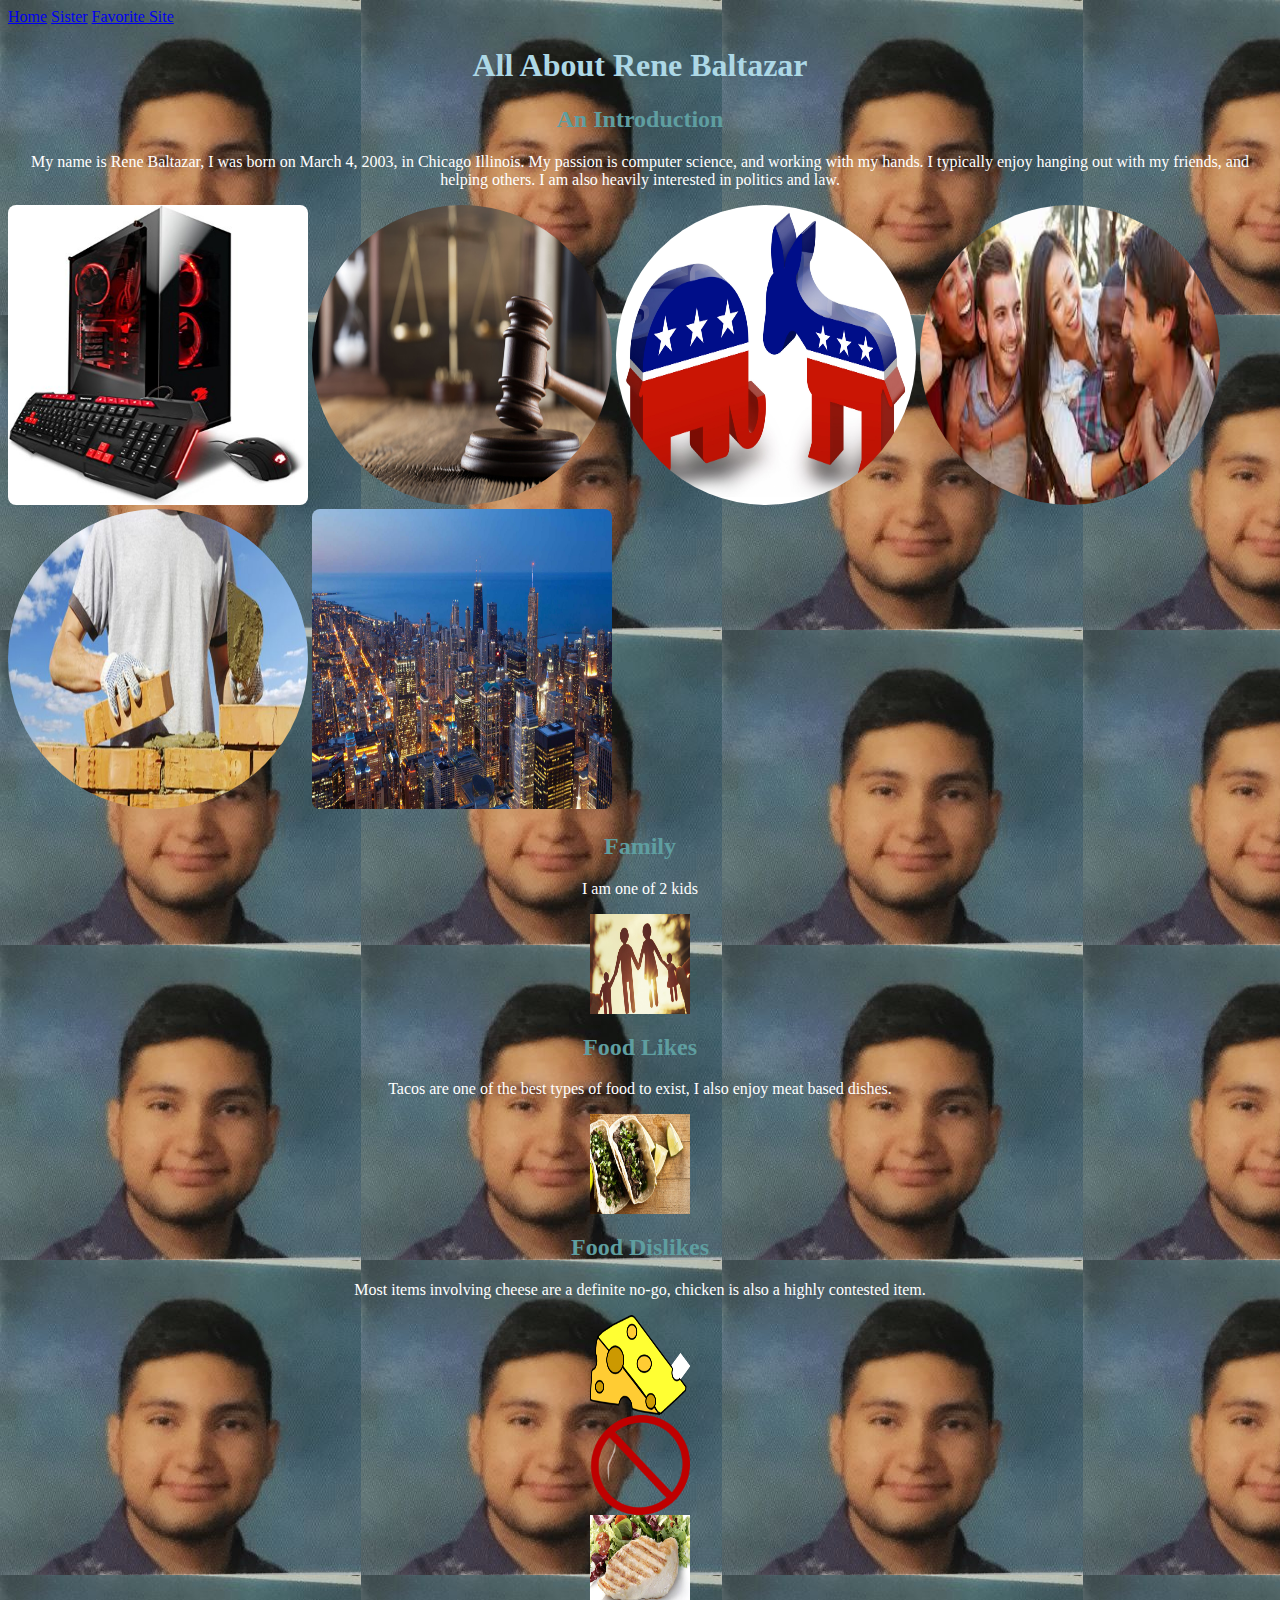
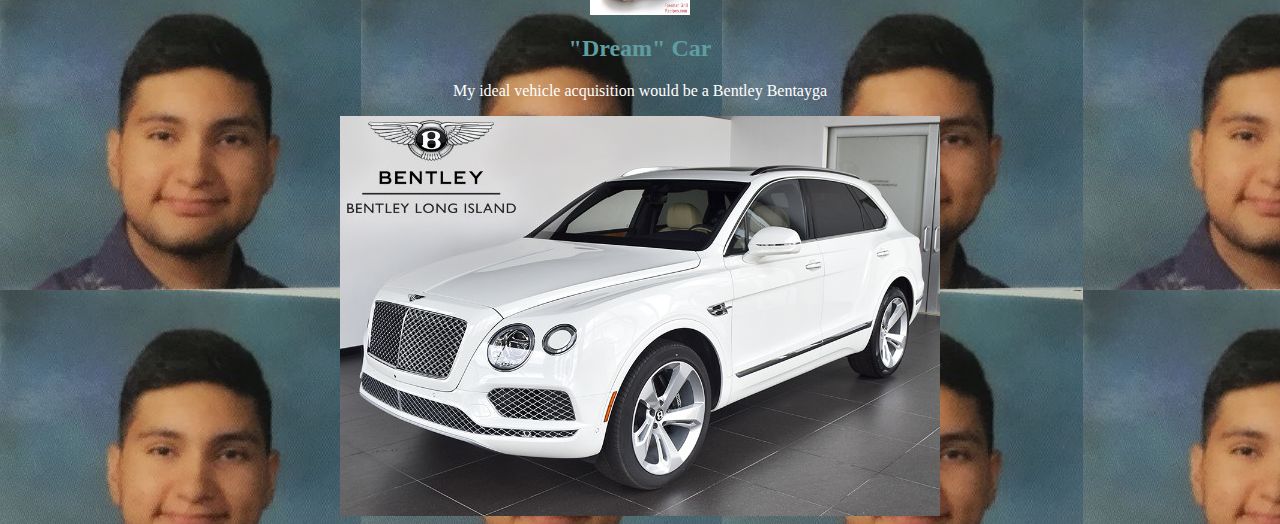
<file: index.html>
<!DOCTYPE html>
<html lang="en">
<head>
    <meta charset="UTF-8">
    <title>All About Me</title>
    <link rel="stylesheet" href="home.css">
</head>
<body>

<div class="topnav">
<a href="index.html">Home</a>
    <a href ="Sister.html">Sister</a>
    <a href="https://www.youtube.com/">Favorite Site</a>
</div>

<h1> All About Rene Baltazar</h1>



<h2>An Introduction</h2>
<p id="Par1"> My name is Rene Baltazar, I was born on March 4, 2003, in Chicago Illinois. My passion is computer science, and working with my hands. I typically enjoy hanging out with my friends, and helping others. I am also heavily interested in politics and law. </p>
<img src="img/pc.jpg" alt="A Personal Computer" width="300" height="300" id="PC"> <!-- https://www.w3schools.com/html/html_images.asp -->
<img src="img/lawyer.jpg" alt="A gavel" width ="300" height="300" id="gavel">
<img src="img/politics.jpg" alt="Republican and Democratic party symbols" width="300" height="300" id="politics">
<img src="img/friends.jpg" alt="A friend group" width="300" height="300" id="friends">
<img src="img/construction.jpg" alt="Brick wall being built" width="300" height="300" id="construction">
<img src="img/chicago.jpg" alt="Chicago at night" width="300" height="300" id="chicago">

<h2>Family</h2>
<p id="Par2"> I am one of 2 kids</p>
<img src="img/family.jpg" alt="A stick figure family" width="100" height="100" id="family">

<h2>Food Likes</h2>
<p id="Par3">Tacos are one of the best types of food to exist, I also enjoy meat based dishes.</p>
<img src="img/tacos.jpg" alt="3 Tacos" width="100" height="100" id="tacos">

<h2>Food Dislikes</h2>
<p id="Par4">Most items involving cheese are a definite no-go, chicken is also a highly contested item.</p>
<img src="img/cheese.png" alt="Cheese" width="100" height="100" id="cheese">
<img src="img/redsign.png" alt="Red circle with slash through it" height="100" width="100" id="redsign">
<img src="img/chicken.jpg" alt="Raw chicken" width="100" height="100" id="chicken">

<h2>"Dream" Car</h2>
<p>My ideal vehicle acquisition would be a Bentley Bentayga</p>
<img src="img/bentayga.jpg" alt="A white Bentley Bentayga" id="Bentayga">

</body>
</html>
</file>
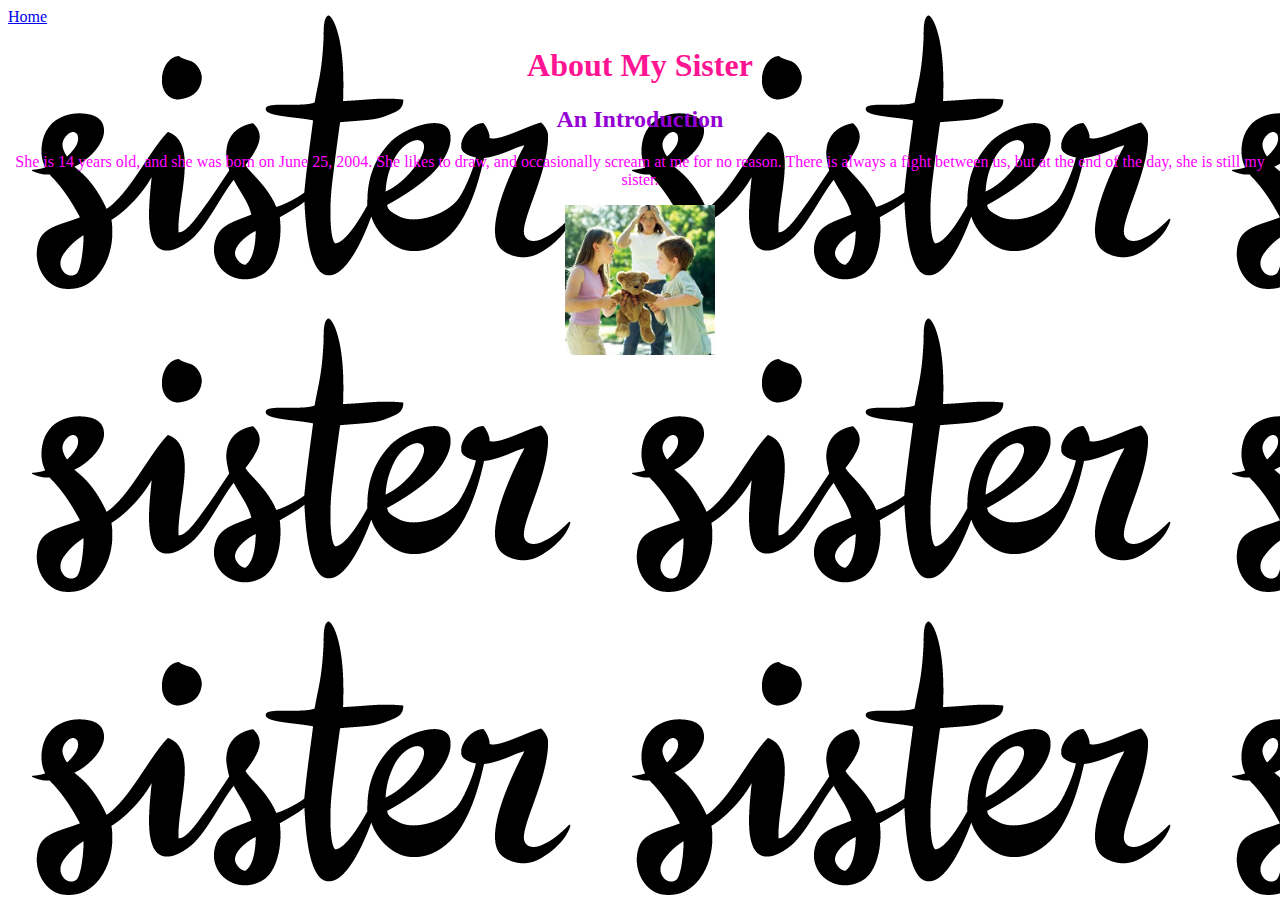
<file: Sister.html>
<!DOCTYPE html>
<html lang="en">
<head>
    <meta charset="UTF-8">
    <title>My Sister</title>
    <link rel="stylesheet" href="sister.css">
</head>
<body>

<div class="topnav">
    <a href="index.html">Home</a>
</div>

<h1>About My Sister</h1>



<h2>An Introduction</h2>
<p>She is 14 years old, and she was born on June 25, 2004. She likes to draw, and occasionally scream at me for no reason. There is always a fight between us, but at the end of the day, she is still my sister.</p>
<img src="img/kidsfight.jpg" alt="Kids fighting" height="150" width="150" id="kidsfight">



</body>
</html>
</file>
<file: home.css>
body{
    background-image:url("img/me.JPG");
}

h1{
    text-align: center; /* https://www.wikihow.com/Center-Text-in-HTML taken from here */
    color: lightblue;
}

h2{
    text-align: center;
    color: cadetblue;
}

p{
    text-align: center;
    color:white;
}

#PC{
    border-radius: 8px; /* https://www.w3schools.com/css/css3_images.asp */

}

#gavel{
    border-radius: 50%;
}

#politics{
    border-radius: 80%;
}

#friends{
    border-radius: 80%;
}

#construction{
    border-radius:80%;
}

#chicago{
    border-radius: 8px;
}

#family{
    display: block; /* https://www.w3schools.com/css/css3_images.asp*/
    margin-left: auto;
    margin-right: auto;
}

#tacos{
    display: block;
    margin-left: auto;
    margin-right: auto;
}

#cheese{
    display: block;
    margin-left: auto;
    margin-right: auto;
}

#redsign{
    display: block;
    margin-left: auto;
    margin-right: auto;
}

#chicken{
    display: block;
    margin-left: auto;
    margin-right: auto;
}
#Bentayga{
    display: block;
    margin-left: auto;
    margin-right: auto;
}
</file>
<file: sister.css>
body{
    background-image:url("img/sister.png");
}

h1{
    text-align:center;
    color: deeppink;
}

h2{
    text-align:center;
    color: darkviolet;
}

p{
    text-align:center;
    color: fuchsia;
}
#kidsfight{
    display: block;
    margin-left: auto;
    margin-right: auto;
}
</file>
